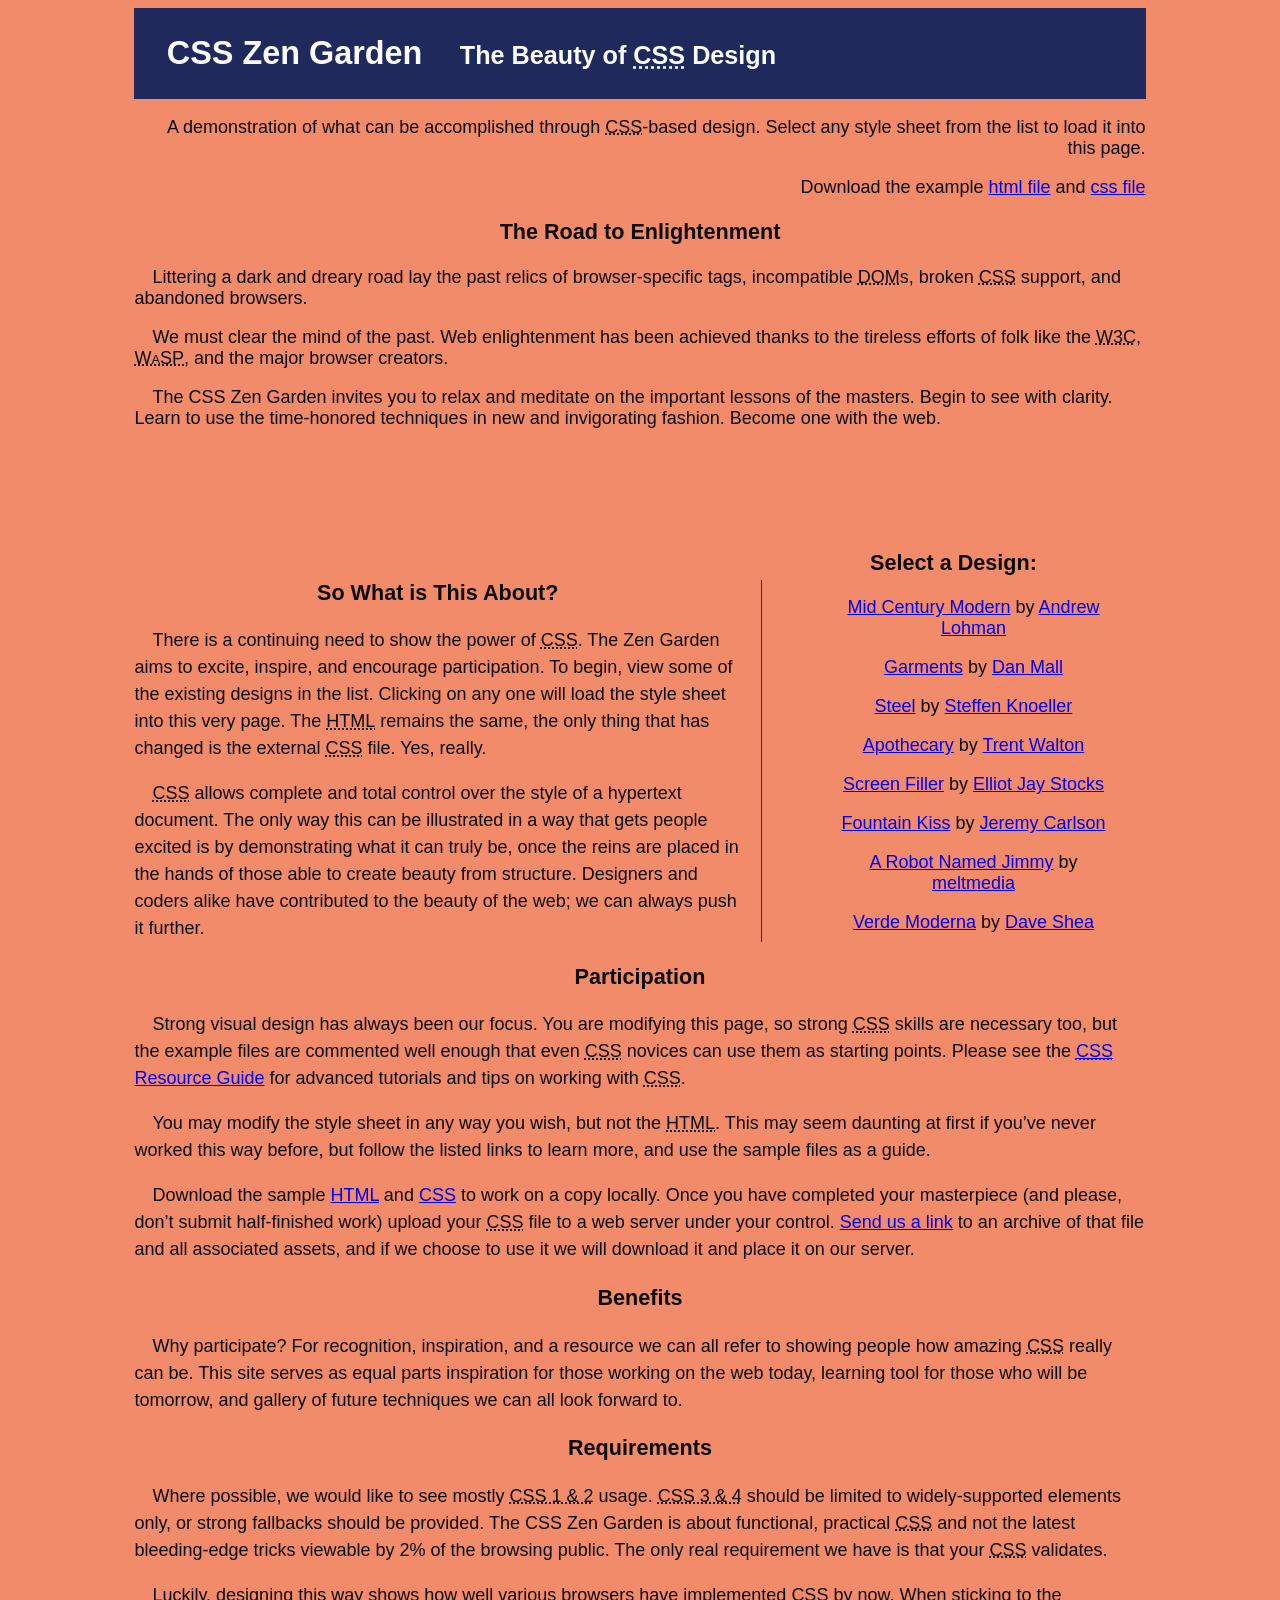
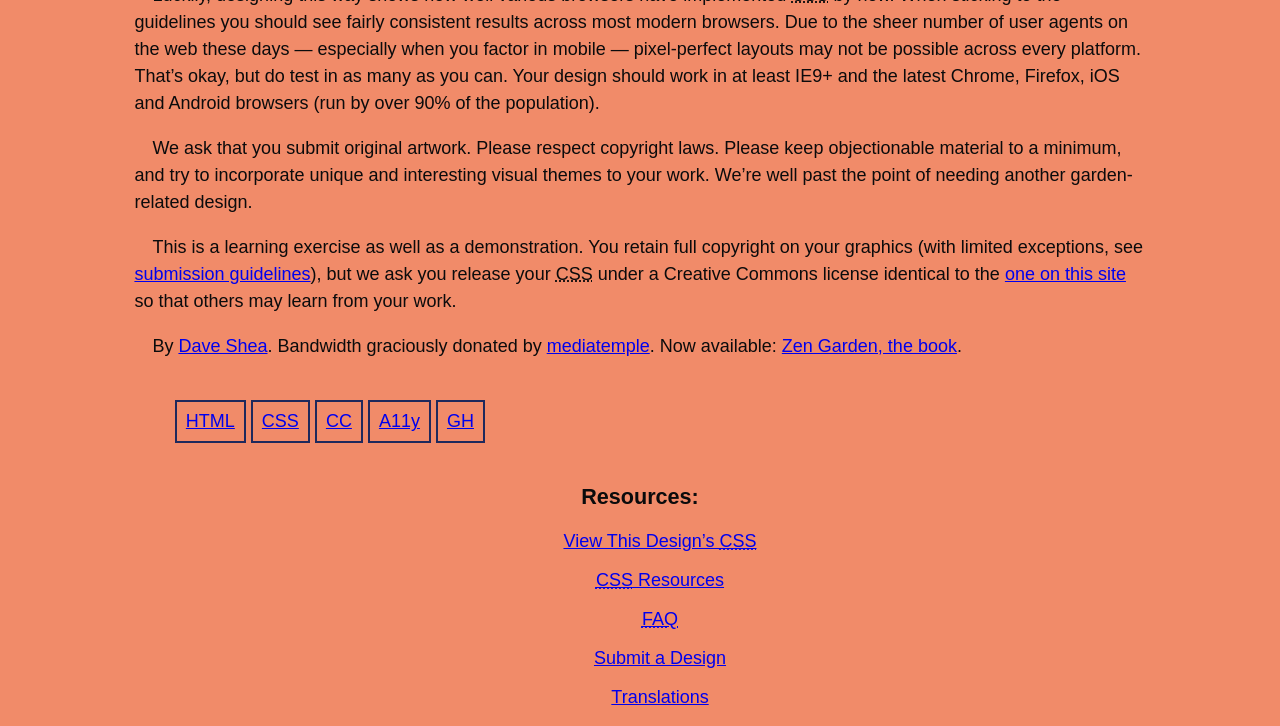
<file: CSS- Posicionamento/index.html>
<!DOCTYPE html>
<html lang="en">
<head>
	<meta charset="utf-8">
	<title>CSS Zen Garden: The Beauty of CSS Design</title>

	<link rel="stylesheet" media="screen" href="style.css?v=8may2013">
	<link rel="alternate" type="application/rss+xml" title="RSS" href="http://www.csszengarden.com/zengarden.xml">

	<meta name="viewport" content="width=device-width, initial-scale=1.0">
	<meta name="author" content="Dave Shea">
	<meta name="description" content="A demonstration of what can be accomplished visually through CSS-based design.">
	<meta name="robots" content="all">


	<!--[if lt IE 9]>
	<script src="script/html5shiv.js"></script>
	<![endif]-->
</head>

<!--



	View source is a feature, not a bug. Thanks for your curiosity and
	interest in participating!

	Here are the submission guidelines for the new and improved csszengarden.com:

	- CSS3? Of course! Prefix for ALL browsers where necessary.
	- go responsive; test your layout at multiple screen sizes.
	- your browser testing baseline: IE9+, recent Chrome/Firefox/Safari, and iOS/Android
	- Graceful degradation is acceptable, and in fact highly encouraged.
	- use classes for styling. Don't use ids.
	- web fonts are cool, just make sure you have a license to share the files. Hosted
	  services that are applied via the CSS file (ie. Google Fonts) will work fine, but
	  most that require custom HTML won't. TypeKit is supported, see the readme on this
	  page for usage instructions: https://github.com/mezzoblue/csszengarden.com/

	And a few tips on building your CSS file:

	- use :first-child, :last-child and :nth-child to get at non-classed elements
	- use ::before and ::after to create pseudo-elements for extra styling
	- use multiple background images to apply as many as you need to any element
	- use the Kellum Method for image replacement, if still needed. http://goo.gl/GXxdI
	- don't rely on the extra divs at the bottom. Use ::before and ::after instead.

		
-->

<body id="css-zen-garden">
<div class="page-wrapper">

	<section class="intro" id="zen-intro">
		<header role="banner">
			<h1>CSS Zen Garden</h1>
			<h2>The Beauty of <abbr title="Cascading Style Sheets">CSS</abbr> Design</h2>
		</header>

		<div class="summary" id="zen-summary" role="article">
			<p>A demonstration of what can be accomplished through <abbr title="Cascading Style Sheets">CSS</abbr>-based design. Select any style sheet from the list to load it into this page.</p>
			<p>Download the example <a href="/examples/index" title="This page's source HTML code, not to be modified.">html file</a> and <a href="/examples/style.css" title="This page's sample CSS, the file you may modify.">css file</a></p>
		</div>

		<div class="preamble" id="zen-preamble" role="article">
			<h3>The Road to Enlightenment</h3>
			<p>Littering a dark and dreary road lay the past relics of browser-specific tags, incompatible <abbr title="Document Object Model">DOM</abbr>s, broken <abbr title="Cascading Style Sheets">CSS</abbr> support, and abandoned browsers.</p>
			<p>We must clear the mind of the past. Web enlightenment has been achieved thanks to the tireless efforts of folk like the <abbr title="World Wide Web Consortium">W3C</abbr>, <abbr title="Web Standards Project">WaSP</abbr>, and the major browser creators.</p>
			<p>The CSS Zen Garden invites you to relax and meditate on the important lessons of the masters. Begin to see with clarity. Learn to use the time-honored techniques in new and invigorating fashion. Become one with the web.</p>
		</div>
	</section>

	<div class="main supporting" id="zen-supporting" role="main">
		<div class="explanation" id="zen-explanation" role="article">
			<h3>So What is This About?</h3>
			<p>There is a continuing need to show the power of <abbr title="Cascading Style Sheets">CSS</abbr>. The Zen Garden aims to excite, inspire, and encourage participation. To begin, view some of the existing designs in the list. Clicking on any one will load the style sheet into this very page. The <abbr title="HyperText Markup Language">HTML</abbr> remains the same, the only thing that has changed is the external <abbr title="Cascading Style Sheets">CSS</abbr> file. Yes, really.</p>
			<p><abbr title="Cascading Style Sheets">CSS</abbr> allows complete and total control over the style of a hypertext document. The only way this can be illustrated in a way that gets people excited is by demonstrating what it can truly be, once the reins are placed in the hands of those able to create beauty from structure. Designers and coders alike have contributed to the beauty of the web; we can always push it further.</p>
		</div>

		<div class="participation" id="zen-participation" role="article">
			<h3>Participation</h3>
			<p>Strong visual design has always been our focus. You are modifying this page, so strong <abbr title="Cascading Style Sheets">CSS</abbr> skills are necessary too, but the example files are commented well enough that even <abbr title="Cascading Style Sheets">CSS</abbr> novices can use them as starting points. Please see the <a href="/pages/resources/" title="A listing of CSS-related resources"><abbr title="Cascading Style Sheets">CSS</abbr> Resource Guide</a> for advanced tutorials and tips on working with <abbr title="Cascading Style Sheets">CSS</abbr>.</p>
			<p>You may modify the style sheet in any way you wish, but not the <abbr title="HyperText Markup Language">HTML</abbr>. This may seem daunting at first if you&#8217;ve never worked this way before, but follow the listed links to learn more, and use the sample files as a guide.</p>
			<p>Download the sample <a href="/examples/index" title="This page's source HTML code, not to be modified.">HTML</a> and <a href="/examples/style.css" title="This page's sample CSS, the file you may modify.">CSS</a> to work on a copy locally. Once you have completed your masterpiece (and please, don&#8217;t submit half-finished work) upload your <abbr title="Cascading Style Sheets">CSS</abbr> file to a web server under your control. <a href="/pages/submit/" title="Use the contact form to send us your CSS file">Send us a link</a> to an archive of that file and all associated assets, and if we choose to use it we will download it and place it on our server.</p>
		</div>

		<div class="benefits" id="zen-benefits" role="article">
			<h3>Benefits</h3>
			<p>Why participate? For recognition, inspiration, and a resource we can all refer to showing people how amazing <abbr title="Cascading Style Sheets">CSS</abbr> really can be. This site serves as equal parts inspiration for those working on the web today, learning tool for those who will be tomorrow, and gallery of future techniques we can all look forward to.</p>
		</div>

		<div class="requirements" id="zen-requirements" role="article">
			<h3>Requirements</h3>
			<p>Where possible, we would like to see mostly <abbr title="Cascading Style Sheets, levels 1 and 2">CSS 1 &amp; 2</abbr> usage. <abbr title="Cascading Style Sheets, levels 3 and 4">CSS 3 &amp; 4</abbr> should be limited to widely-supported elements only, or strong fallbacks should be provided. The CSS Zen Garden is about functional, practical <abbr title="Cascading Style Sheets">CSS</abbr> and not the latest bleeding-edge tricks viewable by 2% of the browsing public. The only real requirement we have is that your <abbr title="Cascading Style Sheets">CSS</abbr> validates.</p>
			<p>Luckily, designing this way shows how well various browsers have implemented <abbr title="Cascading Style Sheets">CSS</abbr> by now. When sticking to the guidelines you should see fairly consistent results across most modern browsers. Due to the sheer number of user agents on the web these days &#8212; especially when you factor in mobile &#8212; pixel-perfect layouts may not be possible across every platform. That&#8217;s okay, but do test in as many as you can. Your design should work in at least IE9+ and the latest Chrome, Firefox, iOS and Android browsers (run by over 90% of the population).</p>
			<p>We ask that you submit original artwork. Please respect copyright laws. Please keep objectionable material to a minimum, and try to incorporate unique and interesting visual themes to your work. We&#8217;re well past the point of needing another garden-related design.</p>
			<p>This is a learning exercise as well as a demonstration. You retain full copyright on your graphics (with limited exceptions, see <a href="/pages/submit/guidelines/">submission guidelines</a>), but we ask you release your <abbr title="Cascading Style Sheets">CSS</abbr> under a Creative Commons license identical to the <a href="http://creativecommons.org/licenses/by-nc-sa/3.0/" title="View the Zen Garden's license information.">one on this site</a> so that others may learn from your work.</p>
			<p role="contentinfo">By <a href="http://www.mezzoblue.com/">Dave Shea</a>. Bandwidth graciously donated by <a href="http://www.mediatemple.net/">mediatemple</a>. Now available: <a href="http://www.amazon.com/exec/obidos/ASIN/0321303474/mezzoblue-20/">Zen Garden, the book</a>.</p>
		</div>

		<footer>
			<a href="http://validator.w3.org/check/referer" title="Check the validity of this site&#8217;s HTML" class="zen-validate-html">HTML</a>
			<a href="http://jigsaw.w3.org/css-validator/check/referer" title="Check the validity of this site&#8217;s CSS" class="zen-validate-css">CSS</a>
			<a href="http://creativecommons.org/licenses/by-nc-sa/3.0/" title="View the Creative Commons license of this site: Attribution-NonCommercial-ShareAlike." class="zen-license">CC</a>
			<a href="http://mezzoblue.com/zengarden/faq/#aaa" title="Read about the accessibility of this site" class="zen-accessibility">A11y</a>
			<a href="https://github.com/mezzoblue/csszengarden.com" title="Fork this site on Github" class="zen-github">GH</a>
		</footer>

	</div>


	<aside class="sidebar" role="complementary">
		<div class="wrapper">

			<div class="design-selection" id="design-selection">
				<h3 class="select">Select a Design:</h3>
				<nav role="navigation">
					<ul>
					<li>
						<a href="/221/" class="design-name">Mid Century Modern</a> by						<a href="http://andrewlohman.com/" class="designer-name">Andrew Lohman</a>
					</li>					<li>
						<a href="/220/" class="design-name">Garments</a> by						<a href="http://danielmall.com/" class="designer-name">Dan Mall</a>
					</li>					<li>
						<a href="/219/" class="design-name">Steel</a> by						<a href="http://steffen-knoeller.de" class="designer-name">Steffen Knoeller</a>
					</li>					<li>
						<a href="/218/" class="design-name">Apothecary</a> by						<a href="http://trentwalton.com" class="designer-name">Trent Walton</a>
					</li>					<li>
						<a href="/217/" class="design-name">Screen Filler</a> by						<a href="http://elliotjaystocks.com/" class="designer-name">Elliot Jay Stocks</a>
					</li>					<li>
						<a href="/216/" class="design-name">Fountain Kiss</a> by						<a href="http://jeremycarlson.com" class="designer-name">Jeremy Carlson</a>
					</li>					<li>
						<a href="/215/" class="design-name">A Robot Named Jimmy</a> by						<a href="http://meltmedia.com/" class="designer-name">meltmedia</a>
					</li>					<li>
						<a href="/214/" class="design-name">Verde Moderna</a> by						<a href="http://www.mezzoblue.com/" class="designer-name">Dave Shea</a>
					</li>					</ul>
				</nav>
			</div>

			<div class="design-archives" id="design-archives">
				<h3 class="archives">Archives:</h3>
				<nav role="navigation">
					<ul>
						<li class="next">
							<a href="/214/page1">
								Next Designs <span class="indicator">&rsaquo;</span>
							</a>
						</li>
						<li class="viewall">
							<a href="/pages/alldesigns/" title="View every submission to the Zen Garden.">
								View All Designs							</a>
						</li>
					</ul>
				</nav>
			</div>

			<div class="zen-resources" id="zen-resources">
				<h3 class="resources">Resources:</h3>
				<ul>
					<li class="view-css">
						<a href="style.css" title="View the source CSS file of the currently-viewed design.">
							View This Design&#8217;s <abbr title="Cascading Style Sheets">CSS</abbr>						</a>
					</li>
					<li class="css-resources">
						<a href="/pages/resources/" title="Links to great sites with information on using CSS.">
							<abbr title="Cascading Style Sheets">CSS</abbr> Resources						</a>
					</li>
					<li class="zen-faq">
						<a href="/pages/faq/" title="A list of Frequently Asked Questions about the Zen Garden.">
							<abbr title="Frequently Asked Questions">FAQ</abbr>						</a>
					</li>
					<li class="zen-submit">
						<a href="/pages/submit/" title="Send in your own CSS file.">
							Submit a Design						</a>
					</li>
					<li class="zen-translations">
						<a href="/pages/translations/" title="View translated versions of this page.">
							Translations						</a>
					</li>
				</ul>
			</div>
		</div>
	</aside>


</div>

<!--

	These superfluous divs/spans were originally provided as catch-alls to add extra imagery.
	These days we have full ::before and ::after support, favour using those instead.
	These only remain for historical design compatibility. They might go away one day.
		
-->
<div class="extra1" role="presentation"></div><div class="extra2" role="presentation"></div><div class="extra3" role="presentation"></div>
<div class="extra4" role="presentation"></div><div class="extra5" role="presentation"></div><div class="extra6" role="presentation"></div>

</body>
</html>
</file>
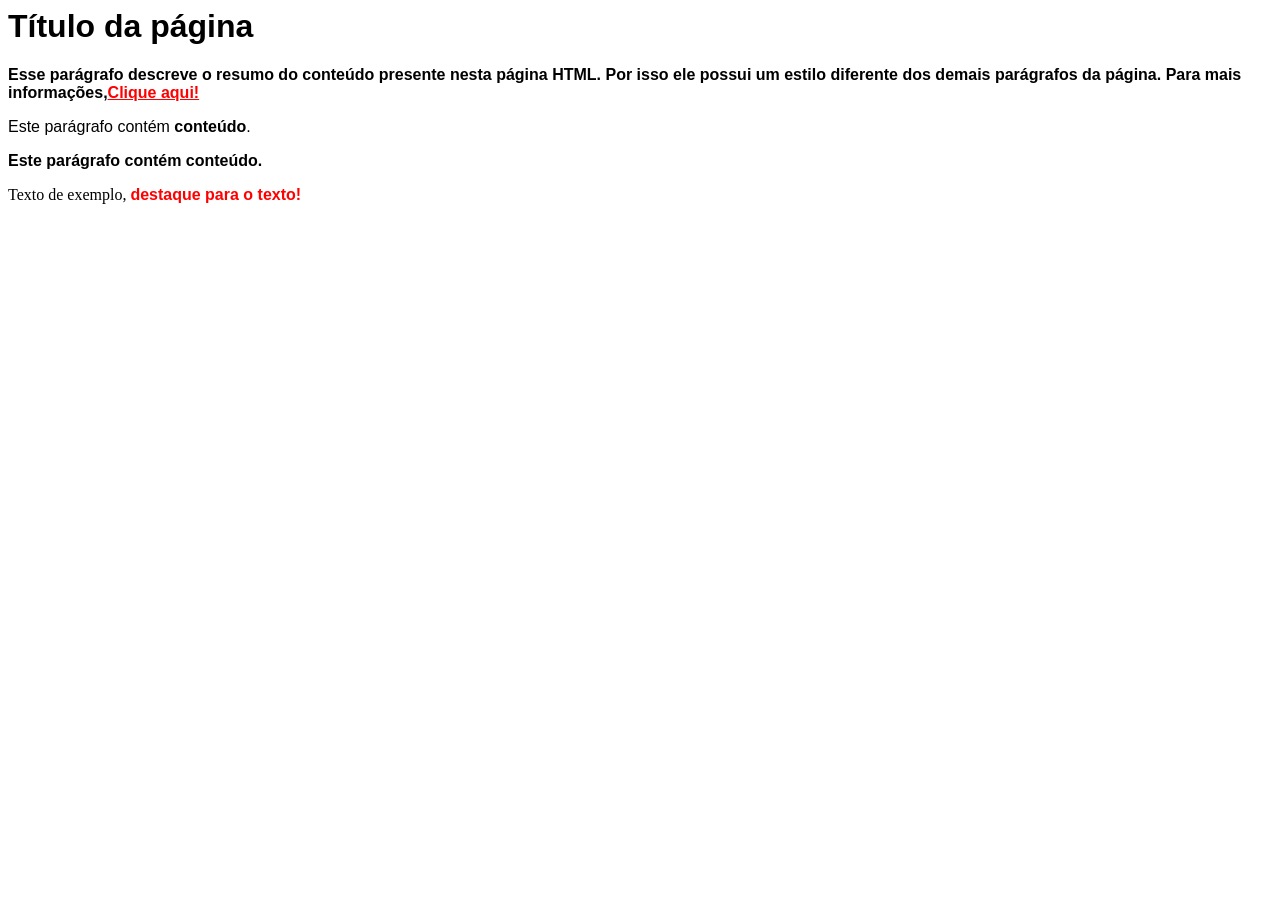
<file: CSS-SELETORES/index.html>
<DOCTYPE html>
<html>
<head>
    <title>Exercícios Seletores</title>
    <link href="style.css" rel="stylesheet" />
</head>
<body>

    <h1 class="destaque">Título da página</h1>
    <p>
        Esse parágrafo descreve o resumo do conteúdo presente nesta página HTML.
        Por isso ele possui um estilo diferente dos demais parágrafos da página.
        Para mais informações,<a href="http://www.google.com">Clique aqui!</a>
    </p>
    <p>
        Este parágrafo contém <strong>conteúdo</strong>.
    </p>
    <p class="destaque">
        Este parágrafo contém conteúdo.
    </p>

    <div>
        Texto de exemplo, <strong class="destaque">destaque para o texto!</strong>
    </div>
</body>
</html>
</file>
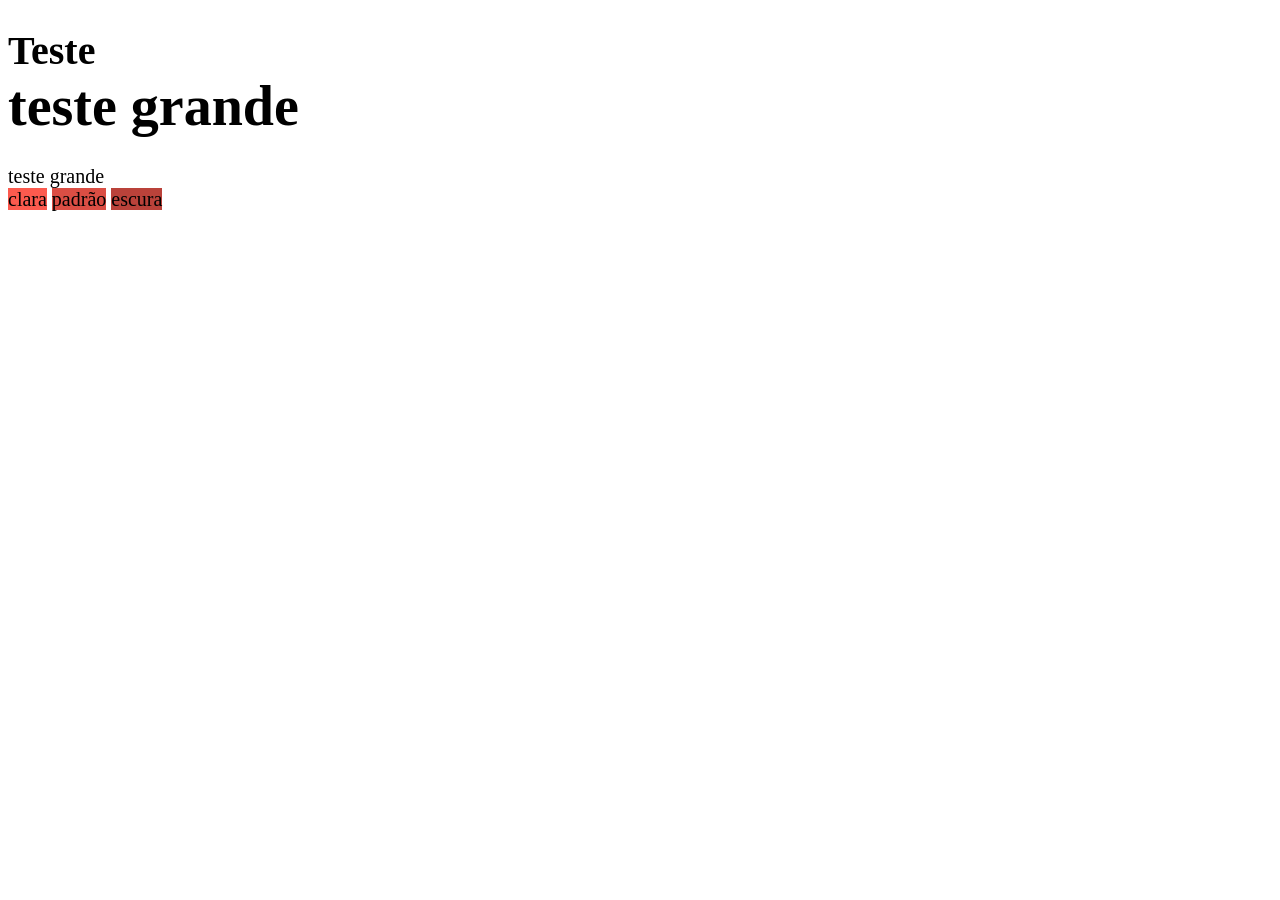
<file: CSS-Unidades de Medida/index.html>
<!DOCTYPE html>
<html>
<head>
    <title>Exercícios Unidades de Medida</title>
    <link href="style.css" rel="stylesheet" />
</head>
<body>
    <h1>
        Teste
        <div class="principal">teste grande</div>
    </h1>

    <div class="secundario">teste grande </div>

    <div>
        <span class="cor-clara">clara</span>
        <span class="cor">padrão</span>
        <span class="cor-escura">escura</span>
    </div>
</body>
</html>
</file>
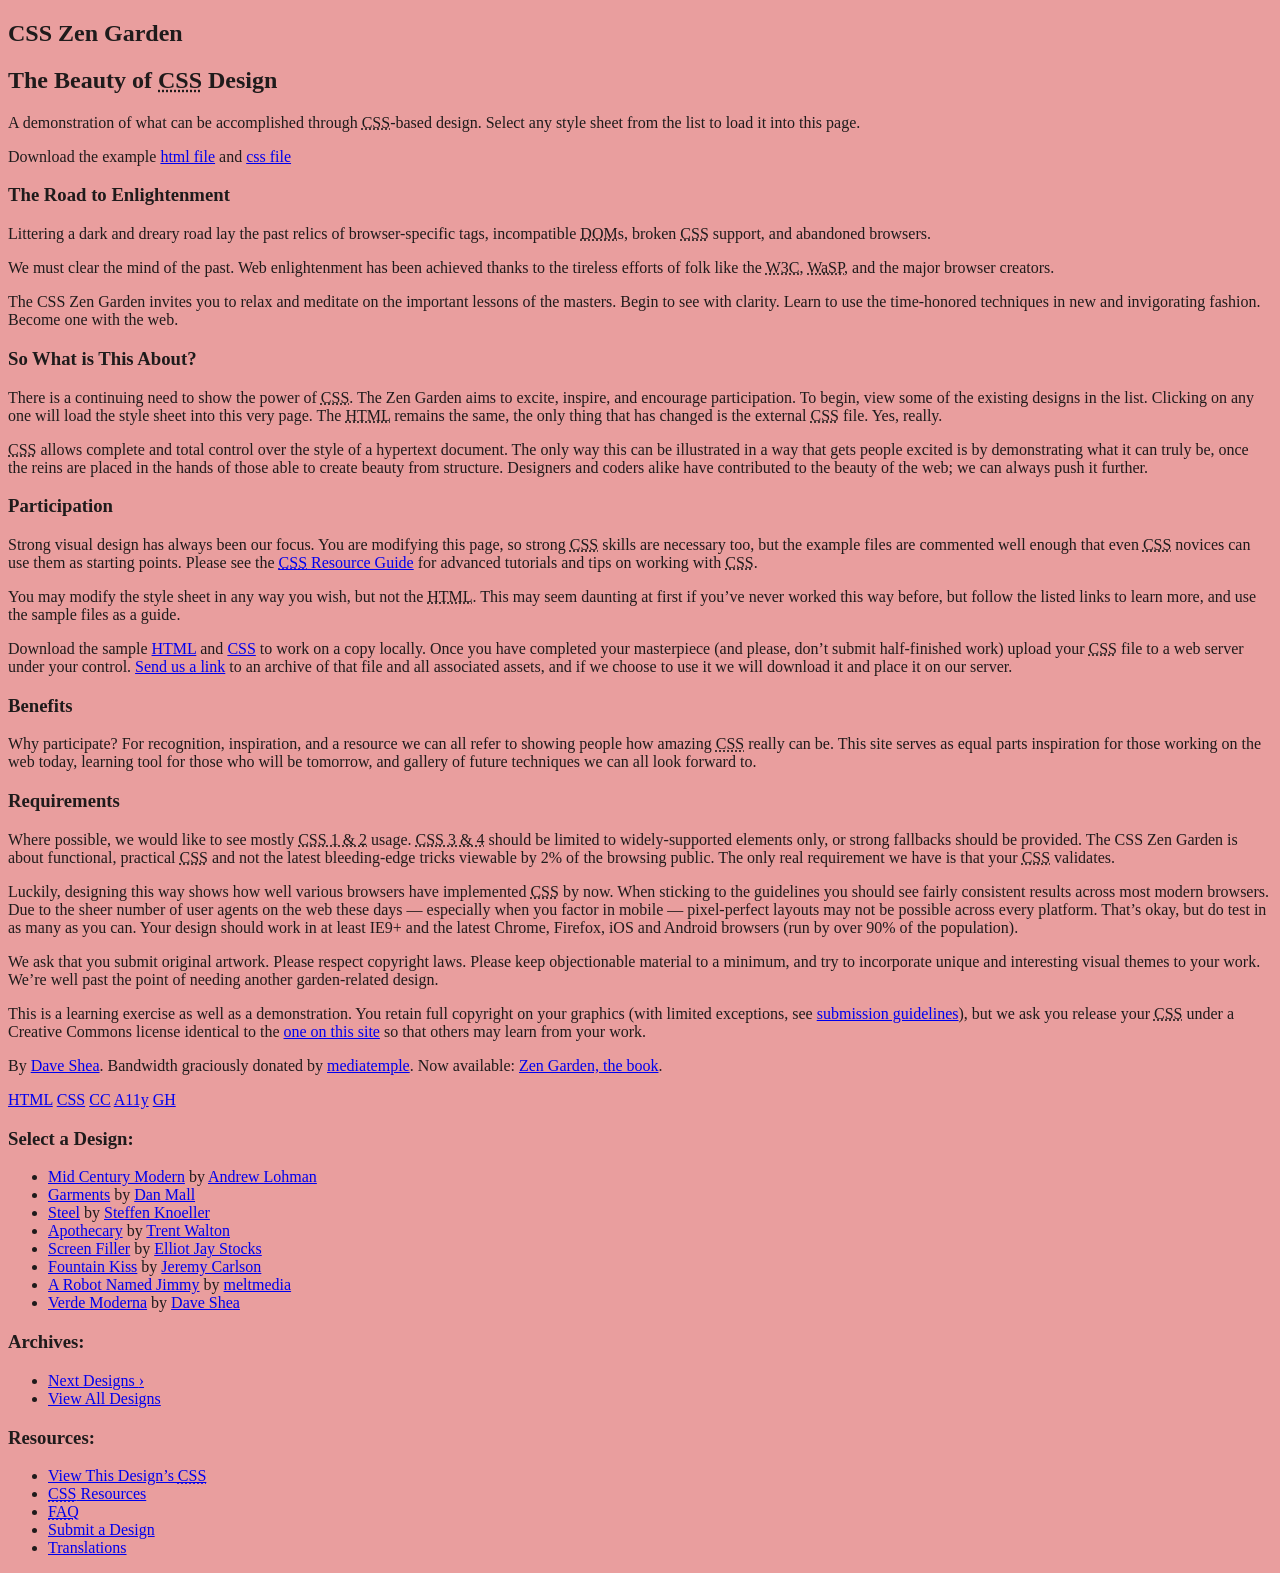
<file: CSS-Zen-Garden/index.html>
<!DOCTYPE html>
<html lang="en">
<head>
	<meta charset="utf-8">
	<title>CSS Zen Garden: The Beauty of CSS Design</title>

	<link rel="stylesheet" media="screen" href="style.css?v=8may2013">
	<link rel="alternate" type="application/rss+xml" title="RSS" href="http://www.csszengarden.com/zengarden.xml">

	<meta name="viewport" content="width=device-width, initial-scale=1.0">
	<meta name="author" content="Dave Shea">
	<meta name="description" content="A demonstration of what can be accomplished visually through CSS-based design.">
	<meta name="robots" content="all">


	<!--[if lt IE 9]>
	<script src="script/html5shiv.js"></script>
	<![endif]-->
</head>

<!--



	View source is a feature, not a bug. Thanks for your curiosity and
	interest in participating!

	Here are the submission guidelines for the new and improved csszengarden.com:

	- CSS3? Of course! Prefix for ALL browsers where necessary.
	- go responsive; test your layout at multiple screen sizes.
	- your browser testing baseline: IE9+, recent Chrome/Firefox/Safari, and iOS/Android
	- Graceful degradation is acceptable, and in fact highly encouraged.
	- use classes for styling. Don't use ids.
	- web fonts are cool, just make sure you have a license to share the files. Hosted
	  services that are applied via the CSS file (ie. Google Fonts) will work fine, but
	  most that require custom HTML won't. TypeKit is supported, see the readme on this
	  page for usage instructions: https://github.com/mezzoblue/csszengarden.com/

	And a few tips on building your CSS file:

	- use :first-child, :last-child and :nth-child to get at non-classed elements
	- use ::before and ::after to create pseudo-elements for extra styling
	- use multiple background images to apply as many as you need to any element
	- use the Kellum Method for image replacement, if still needed. http://goo.gl/GXxdI
	- don't rely on the extra divs at the bottom. Use ::before and ::after instead.

		
-->

<body id="css-zen-garden">
<div class="page-wrapper">

	<section class="intro" id="zen-intro">
		<header role="banner">
			<h1>CSS Zen Garden</h1>
			<h2>The Beauty of <abbr title="Cascading Style Sheets">CSS</abbr> Design</h2>
		</header>

		<div class="summary" id="zen-summary" role="article">
			<p>A demonstration of what can be accomplished through <abbr title="Cascading Style Sheets">CSS</abbr>-based design. Select any style sheet from the list to load it into this page.</p>
			<p>Download the example <a href="/examples/index" title="This page's source HTML code, not to be modified.">html file</a> and <a href="/examples/style.css" title="This page's sample CSS, the file you may modify.">css file</a></p>
		</div>

		<div class="preamble" id="zen-preamble" role="article">
			<h3>The Road to Enlightenment</h3>
			<p>Littering a dark and dreary road lay the past relics of browser-specific tags, incompatible <abbr title="Document Object Model">DOM</abbr>s, broken <abbr title="Cascading Style Sheets">CSS</abbr> support, and abandoned browsers.</p>
			<p>We must clear the mind of the past. Web enlightenment has been achieved thanks to the tireless efforts of folk like the <abbr title="World Wide Web Consortium">W3C</abbr>, <abbr title="Web Standards Project">WaSP</abbr>, and the major browser creators.</p>
			<p>The CSS Zen Garden invites you to relax and meditate on the important lessons of the masters. Begin to see with clarity. Learn to use the time-honored techniques in new and invigorating fashion. Become one with the web.</p>
		</div>
	</section>

	<div class="main supporting" id="zen-supporting" role="main">
		<div class="explanation" id="zen-explanation" role="article">
			<h3>So What is This About?</h3>
			<p>There is a continuing need to show the power of <abbr title="Cascading Style Sheets">CSS</abbr>. The Zen Garden aims to excite, inspire, and encourage participation. To begin, view some of the existing designs in the list. Clicking on any one will load the style sheet into this very page. The <abbr title="HyperText Markup Language">HTML</abbr> remains the same, the only thing that has changed is the external <abbr title="Cascading Style Sheets">CSS</abbr> file. Yes, really.</p>
			<p><abbr title="Cascading Style Sheets">CSS</abbr> allows complete and total control over the style of a hypertext document. The only way this can be illustrated in a way that gets people excited is by demonstrating what it can truly be, once the reins are placed in the hands of those able to create beauty from structure. Designers and coders alike have contributed to the beauty of the web; we can always push it further.</p>
		</div>

		<div class="participation" id="zen-participation" role="article">
			<h3>Participation</h3>
			<p>Strong visual design has always been our focus. You are modifying this page, so strong <abbr title="Cascading Style Sheets">CSS</abbr> skills are necessary too, but the example files are commented well enough that even <abbr title="Cascading Style Sheets">CSS</abbr> novices can use them as starting points. Please see the <a href="/pages/resources/" title="A listing of CSS-related resources"><abbr title="Cascading Style Sheets">CSS</abbr> Resource Guide</a> for advanced tutorials and tips on working with <abbr title="Cascading Style Sheets">CSS</abbr>.</p>
			<p>You may modify the style sheet in any way you wish, but not the <abbr title="HyperText Markup Language">HTML</abbr>. This may seem daunting at first if you&#8217;ve never worked this way before, but follow the listed links to learn more, and use the sample files as a guide.</p>
			<p>Download the sample <a href="/examples/index" title="This page's source HTML code, not to be modified.">HTML</a> and <a href="/examples/style.css" title="This page's sample CSS, the file you may modify.">CSS</a> to work on a copy locally. Once you have completed your masterpiece (and please, don&#8217;t submit half-finished work) upload your <abbr title="Cascading Style Sheets">CSS</abbr> file to a web server under your control. <a href="/pages/submit/" title="Use the contact form to send us your CSS file">Send us a link</a> to an archive of that file and all associated assets, and if we choose to use it we will download it and place it on our server.</p>
		</div>

		<div class="benefits" id="zen-benefits" role="article">
			<h3>Benefits</h3>
			<p>Why participate? For recognition, inspiration, and a resource we can all refer to showing people how amazing <abbr title="Cascading Style Sheets">CSS</abbr> really can be. This site serves as equal parts inspiration for those working on the web today, learning tool for those who will be tomorrow, and gallery of future techniques we can all look forward to.</p>
		</div>

		<div class="requirements" id="zen-requirements" role="article">
			<h3>Requirements</h3>
			<p>Where possible, we would like to see mostly <abbr title="Cascading Style Sheets, levels 1 and 2">CSS 1 &amp; 2</abbr> usage. <abbr title="Cascading Style Sheets, levels 3 and 4">CSS 3 &amp; 4</abbr> should be limited to widely-supported elements only, or strong fallbacks should be provided. The CSS Zen Garden is about functional, practical <abbr title="Cascading Style Sheets">CSS</abbr> and not the latest bleeding-edge tricks viewable by 2% of the browsing public. The only real requirement we have is that your <abbr title="Cascading Style Sheets">CSS</abbr> validates.</p>
			<p>Luckily, designing this way shows how well various browsers have implemented <abbr title="Cascading Style Sheets">CSS</abbr> by now. When sticking to the guidelines you should see fairly consistent results across most modern browsers. Due to the sheer number of user agents on the web these days &#8212; especially when you factor in mobile &#8212; pixel-perfect layouts may not be possible across every platform. That&#8217;s okay, but do test in as many as you can. Your design should work in at least IE9+ and the latest Chrome, Firefox, iOS and Android browsers (run by over 90% of the population).</p>
			<p>We ask that you submit original artwork. Please respect copyright laws. Please keep objectionable material to a minimum, and try to incorporate unique and interesting visual themes to your work. We&#8217;re well past the point of needing another garden-related design.</p>
			<p>This is a learning exercise as well as a demonstration. You retain full copyright on your graphics (with limited exceptions, see <a href="/pages/submit/guidelines/">submission guidelines</a>), but we ask you release your <abbr title="Cascading Style Sheets">CSS</abbr> under a Creative Commons license identical to the <a href="http://creativecommons.org/licenses/by-nc-sa/3.0/" title="View the Zen Garden's license information.">one on this site</a> so that others may learn from your work.</p>
			<p role="contentinfo">By <a href="http://www.mezzoblue.com/">Dave Shea</a>. Bandwidth graciously donated by <a href="http://www.mediatemple.net/">mediatemple</a>. Now available: <a href="http://www.amazon.com/exec/obidos/ASIN/0321303474/mezzoblue-20/">Zen Garden, the book</a>.</p>
		</div>

		<footer>
			<a href="http://validator.w3.org/check/referer" title="Check the validity of this site&#8217;s HTML" class="zen-validate-html">HTML</a>
			<a href="http://jigsaw.w3.org/css-validator/check/referer" title="Check the validity of this site&#8217;s CSS" class="zen-validate-css">CSS</a>
			<a href="http://creativecommons.org/licenses/by-nc-sa/3.0/" title="View the Creative Commons license of this site: Attribution-NonCommercial-ShareAlike." class="zen-license">CC</a>
			<a href="http://mezzoblue.com/zengarden/faq/#aaa" title="Read about the accessibility of this site" class="zen-accessibility">A11y</a>
			<a href="https://github.com/mezzoblue/csszengarden.com" title="Fork this site on Github" class="zen-github">GH</a>
		</footer>

	</div>


	<aside class="sidebar" role="complementary">
		<div class="wrapper">

			<div class="design-selection" id="design-selection">
				<h3 class="select">Select a Design:</h3>
				<nav role="navigation">
					<ul>
					<li>
						<a href="/221/" class="design-name">Mid Century Modern</a> by						<a href="http://andrewlohman.com/" class="designer-name">Andrew Lohman</a>
					</li>					<li>
						<a href="/220/" class="design-name">Garments</a> by						<a href="http://danielmall.com/" class="designer-name">Dan Mall</a>
					</li>					<li>
						<a href="/219/" class="design-name">Steel</a> by						<a href="http://steffen-knoeller.de" class="designer-name">Steffen Knoeller</a>
					</li>					<li>
						<a href="/218/" class="design-name">Apothecary</a> by						<a href="http://trentwalton.com" class="designer-name">Trent Walton</a>
					</li>					<li>
						<a href="/217/" class="design-name">Screen Filler</a> by						<a href="http://elliotjaystocks.com/" class="designer-name">Elliot Jay Stocks</a>
					</li>					<li>
						<a href="/216/" class="design-name">Fountain Kiss</a> by						<a href="http://jeremycarlson.com" class="designer-name">Jeremy Carlson</a>
					</li>					<li>
						<a href="/215/" class="design-name">A Robot Named Jimmy</a> by						<a href="http://meltmedia.com/" class="designer-name">meltmedia</a>
					</li>					<li>
						<a href="/214/" class="design-name">Verde Moderna</a> by						<a href="http://www.mezzoblue.com/" class="designer-name">Dave Shea</a>
					</li>					</ul>
				</nav>
			</div>

			<div class="design-archives" id="design-archives">
				<h3 class="archives">Archives:</h3>
				<nav role="navigation">
					<ul>
						<li class="next">
							<a href="/214/page1">
								Next Designs <span class="indicator">&rsaquo;</span>
							</a>
						</li>
						<li class="viewall">
							<a href="/pages/alldesigns/" title="View every submission to the Zen Garden.">
								View All Designs							</a>
						</li>
					</ul>
				</nav>
			</div>

			<div class="zen-resources" id="zen-resources">
				<h3 class="resources">Resources:</h3>
				<ul>
					<li class="view-css">
						<a href="style.css" title="View the source CSS file of the currently-viewed design.">
							View This Design&#8217;s <abbr title="Cascading Style Sheets">CSS</abbr>						</a>
					</li>
					<li class="css-resources">
						<a href="/pages/resources/" title="Links to great sites with information on using CSS.">
							<abbr title="Cascading Style Sheets">CSS</abbr> Resources						</a>
					</li>
					<li class="zen-faq">
						<a href="/pages/faq/" title="A list of Frequently Asked Questions about the Zen Garden.">
							<abbr title="Frequently Asked Questions">FAQ</abbr>						</a>
					</li>
					<li class="zen-submit">
						<a href="/pages/submit/" title="Send in your own CSS file.">
							Submit a Design						</a>
					</li>
					<li class="zen-translations">
						<a href="/pages/translations/" title="View translated versions of this page.">
							Translations						</a>
					</li>
				</ul>
			</div>
		</div>
	</aside>


</div>

<!--

	These superfluous divs/spans were originally provided as catch-alls to add extra imagery.
	These days we have full ::before and ::after support, favour using those instead.
	These only remain for historical design compatibility. They might go away one day.
		
-->
<div class="extra1" role="presentation"></div><div class="extra2" role="presentation"></div><div class="extra3" role="presentation"></div>
<div class="extra4" role="presentation"></div><div class="extra5" role="presentation"></div><div class="extra6" role="presentation"></div>

</body>
</html>
</file>
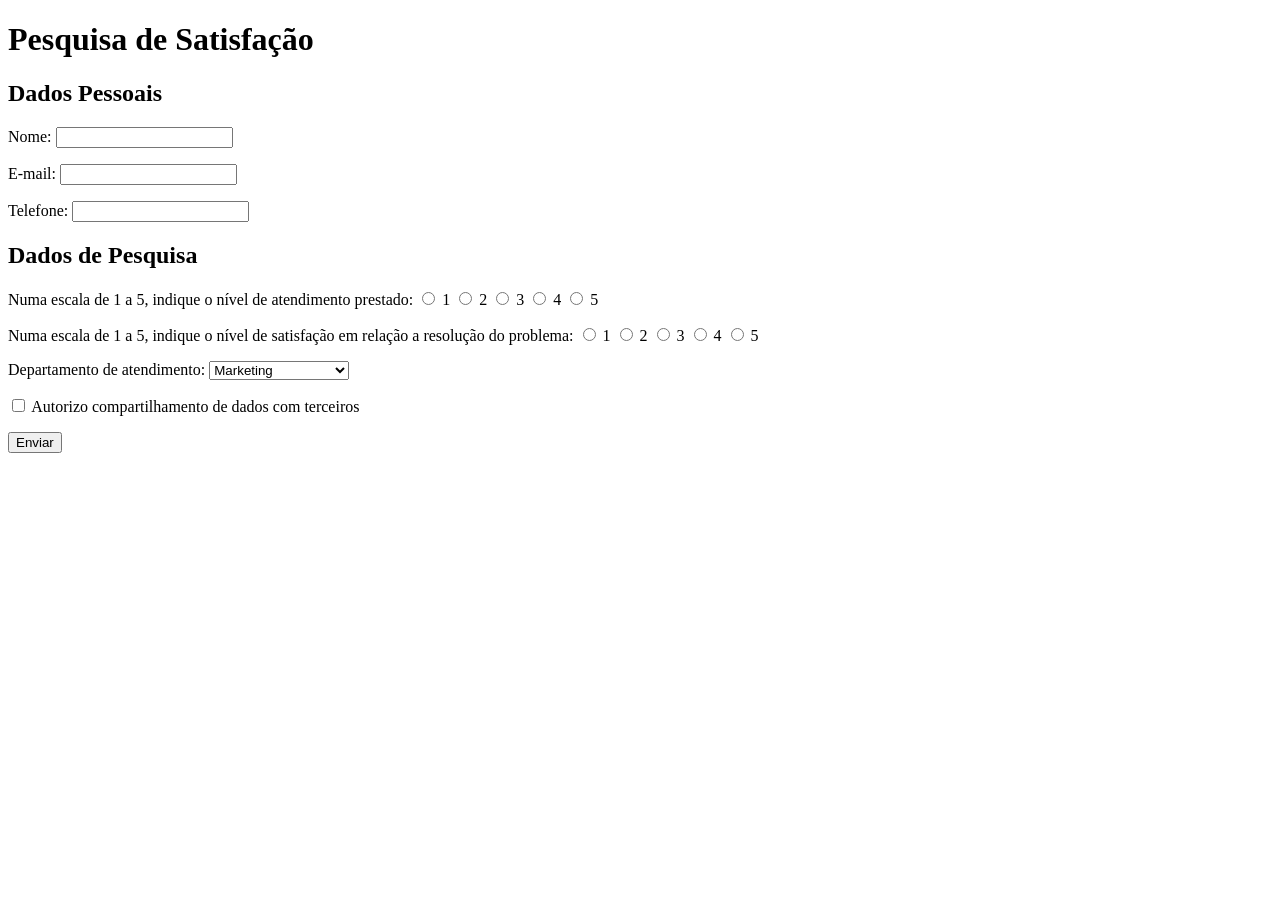
<file: formulario.html>
<!DOCTYPE html>
<head>
    <title>Formulário de pesquisa</title>
</head>
<body>
    <h1>Pesquisa de Satisfação</h1>
    <form method="Post" action="processar-pesquisa.html">
        <section>
            <h2>Dados Pessoais</h2>
            <p>
                <label for="nome">Nome: </label>
                <input type="text" id="nome"/>
            </p>
            <p>
                <label for="email">E-mail: </label>
                <input type="email" id="email"/>
            </p>
            <p>
                <label for="telefone">Telefone: </label>
                <input type="tel" id="telefone"/>
            </p>
        </section>
        <section>
            <h2>Dados de Pesquisa</h2>
            <p>Numa escala de 1 a 5, indique o nível de atendimento prestado:
                <input type="radio" id="1" name="nível-atendimento"/>
                <label for="1">1</label>
                <input type="radio" id="2" name="nível-atendimento"/>
                <label for="2">2</label>
                <input type="radio" id="3" name="nível-atendimento"/>
                <label for="3">3</label>
                <input type="radio" id="4" name="nível-atendimento"/>
                <label for="4">4</label>
                <input type="radio" id="5" name="nível-atendimento"/>
                <label for="5">5</label>
                
            </p>
            <p>
                Numa escala de 1 a 5, indique o nível de satisfação em relação a resolução do problema:
                <input type="radio" id="1" name="nível-resolução"/>
                <label for="1">1</label>
                <input type="radio" id="2" name="nível-resolução"/>
                <label for="2">2</label>
                <input type="radio" id="3" name="nível-resolução"/>
                <label for="3">3</label>
                <input type="radio" id="4" name="nível-resolução"/>
                <label for="4">4</label>
                <input type="radio" id="5" name="nível-resolução"/>
                <label for="5">5</label>
            </p>
            <p>
                <label for="departamento">Departamento de atendimento: </label>
                <select>
                    <option>Marketing</option>
                    <option>Financeiro</option>
                    <option>Comercial</option>
                    <option>Logística</option>
                    <option>Recursos Humanos</option>
                </select>
            </p>
            <p>
                <input type="checkbox" id="compartilhar-dados" />
                <label for="compartilhar-dados">Autorizo compartilhamento de dados com terceiros</label>
            </p>
        </section>
        <input type="submit" value="Enviar" />
    </form>
</body>
</html>
</file>
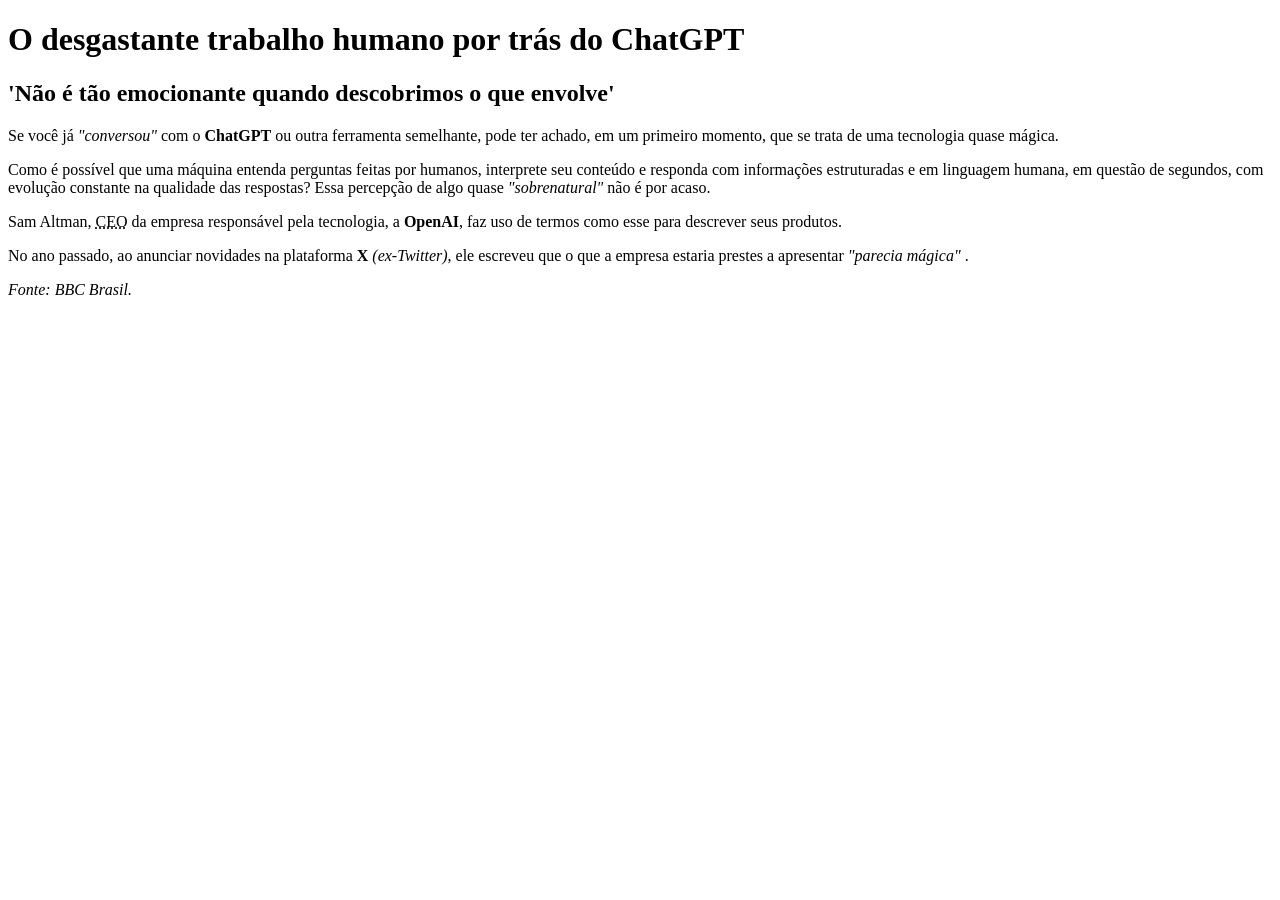
<file: noticia.html>
<!DOCTYPe html>
<html>
    <head>
        <title>Meu Portal de Notícias</title>
    </head>
    <body>
        <h1>O desgastante trabalho humano por trás do ChatGPT</h1>
        <h2>'Não é tão emocionante quando descobrimos o que envolve'</h2>
        <p>
            Se você já <em>"conversou"</em>  com o <strong>ChatGPT</strong> ou outra ferramenta semelhante, 
            pode ter achado, em um primeiro momento, que se trata de uma tecnologia quase mágica.
        </p>
        <p>
            Como é possível que uma máquina entenda perguntas feitas por humanos, 
            interprete seu conteúdo e responda com informações estruturadas e em linguagem humana,
            em questão de segundos, com evolução constante na qualidade das respostas? 
            Essa percepção de algo quase <em>"sobrenatural"</em>  não é por acaso.
        </p>
        <p>
            Sam Altman, <abbr title="Chief Executive Officer, diretor executivo ">CEO</abbr> 
            da empresa responsável pela tecnologia, a <strong>OpenAI</strong>, 
            faz uso de termos como esse para descrever seus produtos.
        </p>
        <p>
            No ano passado, ao anunciar novidades na plataforma <strong>X</strong> <em>(ex-Twitter)</em>, 
            ele escreveu que o que a empresa estaria prestes a apresentar <em>"parecia mágica"</em> .
        </p>
        <p>
            <em>Fonte: BBC Brasil.</em>
        </p>
    </body>
</html>
</file>
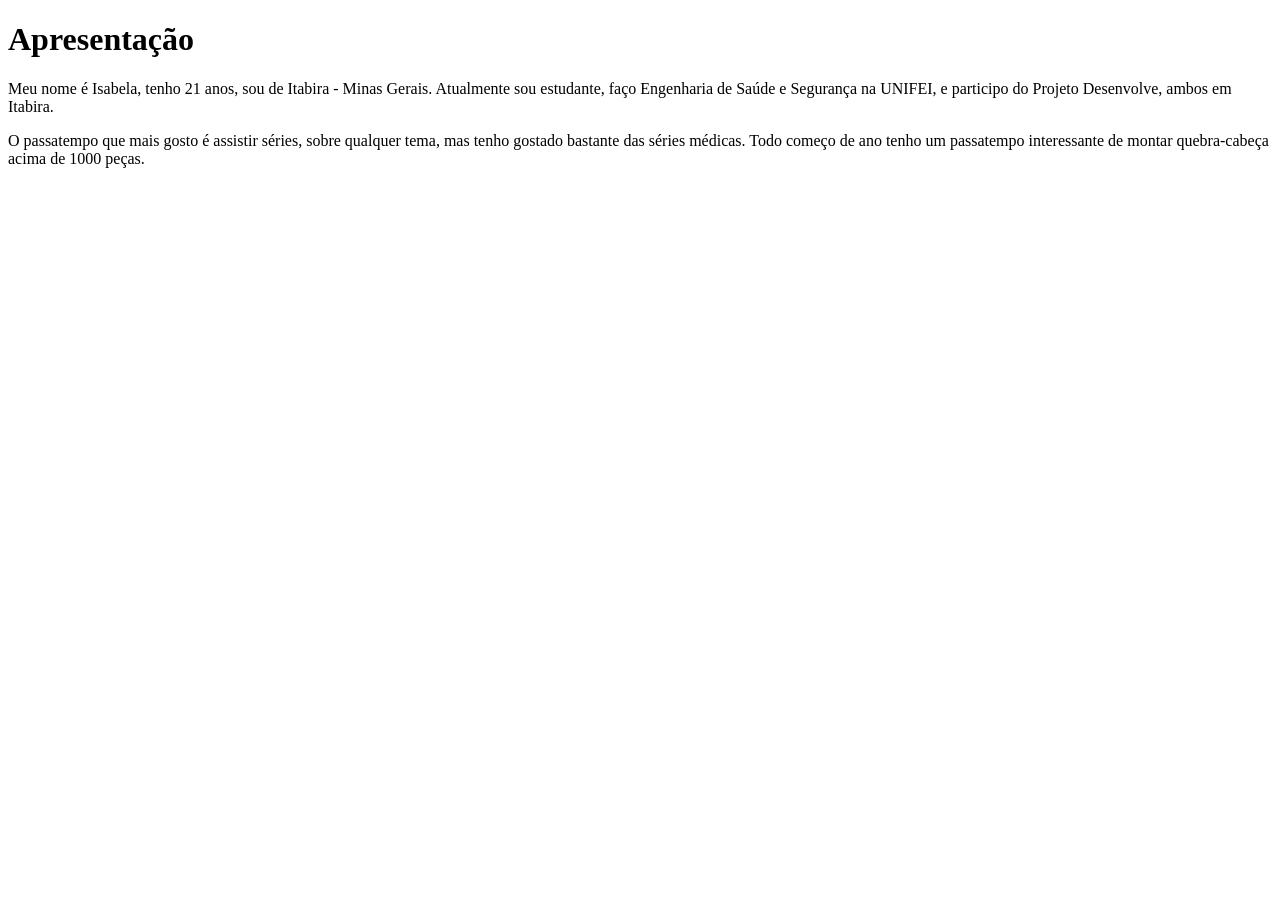
<file: pagina.html>
<!DOCTYPe html>
<html>
    <head>
        <title>Apresentação</title>
    </head>
    <body>
        <h1>Apresentação</h1>
        <p>
            Meu nome é Isabela, tenho 21 anos, sou de Itabira - Minas Gerais. 
            Atualmente sou estudante, faço Engenharia de Saúde e Segurança na UNIFEI, 
            e participo do Projeto Desenvolve, ambos em Itabira. 
        </p>
        <p>
            O passatempo que mais gosto é assistir séries, sobre qualquer tema, mas tenho 
            gostado bastante das séries médicas. Todo começo de ano tenho um passatempo 
            interessante de montar quebra-cabeça acima de 1000 peças. 
        </p>
    </body>
</html>
</file>
<file: CSS- Posicionamento/style.css>
.Principal { color: #0ae01c; }
.background { color: #3a48ca;}
.Fashion-3-hex { color: #34bfb1; }
.Fashion-4-hex { color: #23b3a0; }
.destaque { color: #f20716 }

html {
    background: #f18b69;
    color: #0b0b0c;

    font-size: 18px;
    font-family: Helvetica, sans-serif;
}

p {
    text-indent: 1em;
}

h1,h2,h3 {
    text-align: center;
}

h1 {font-size: 1.8rem;}
h2 {font-size: 1.4rem;}
h3 {font-size: 1.2rem;}

.summary {text-align: right;}
.main p {line-height: 1.5;}

abbr {font-variant: small-caps;}

/*
O foco dessa atividade será reposicionar os elementos da nossa página!
1. Defina o elemento .page-wrapper como referência para posicionamento.
2. Faça com que o painel .explanation ocupe 60% da largura disponível, mas crie um espaçamento a direita de 35% utilizando margin .
    - Adicione uma borda à direita do painel de 1px, com a cor #1f295c
    - Adicione um espaçamento interno de 2% no lado direito do painel.
3. Agora mova o menu de designs para a direita da página, ocupando o espaço em branco deixado pelo elemento .explanation 
    - Faça-o iniciar na parte superior da página, após a parte de introdução (por exemplo, aplicando top: 560px ).
    - Faça-o iniciar após o elemento .explanation (por exemplo, aplicando left: 62% ).
    - Adicione um espaçamento interno horizontal de 2% no menu para centralizá-lo.
*/

.page-wrapper {
    position: relative;
}

.explanation {
    width: 60%;
    border-right: #1f295c solid 1px;
    padding-right: 2%;
}

#design-selection {
    position: absolute;
    top: 520px;
    left: 62%;
    padding-left: 1%;
    padding-right: 1%;
}

.main footer {
    margin: 4%;
}

.main footer a {
    border: solid 2px #1f295c;
    padding: 0.5em;
    display: inline-block;
}

aside ul {
    list-style-type: none;
}

aside ul li {
    margin: 1em;
    text-align: center;
}


.page-wrapper {
    width: 80%;
    max-width: 1280px;
    margin: auto;
}

#zen-intro {
    height: 550px;
}

#design-archives {
    display: none;
}

#zen-intro header {
    background-color: #1f295c;
    color:#fbfcfd
}

#zen-intro header h1, #zen-intro header h2 {
    display: inline-block;
}

#zen-intro header h1 {
    margin-left: 1em;
    margin-right: 1em;
}
</file>
<file: CSS-SELETORES/style.css>
/*
1. Implemente um código CSS para mudar as cores dos links de uma página. 
A cor padrão do link deverá ser vermelha (red) e deverá mudar para limão (lemon) 
quando sobreposta pelo mouse.
*/
a {
    color: red;
}

a:hover {
    color: lime 
}

/*
2. Implemente um código CSS que irá customizar os parágrafos da seguinte forma: 
Parágrafos em geral terão a fonte Arial.
Parágrafos declarados logo após h1 ficarão em negrito.
*/
p {
    font-family: 'Arial';
}

h1 + p {
    font-weight: bold;
}

/*
3. Implemente um código CSS para estilizar a classe '.destaque' da seguinte forma:
Por padrão, utilizará a fonte Arial.
Se atribuída a um parágrafo, ficará em negrito.
Se atribuída a um <strong> , ficará em vermelho.
*/
.destaque {
    font-family: Arial;
}

p.destaque {
    font-weight: bold;
}

strong.destaque {
    color:red
}
</file>
<file: CSS-Unidades de Medida/style.css>
/*
1. Analise o código CSS abaixo e calcule em pixels o tamanho da fonte dos elementos:
a. h1     b. .principal     c. .secundário
*/
html {font-size:20px;}
html h1 {font-size: 2rem;} /* 2 * 20 = 40px */
h1>.principal {font-size: 1.4em;} /* 1.4 * 40 = 56px */
html.secundario {font-size: 1.4rem;} /* 1.4 * 20 = 28px */


/*
2. Dada a cor definida no formato RGB rgb(219, 78, 68), calcule duas possíveis variações,
uma 15% mais clara, outra 15% mais escura. Coloque as cores lado-a-lado e compare os resultados.
*/

.cor {
    background: rgb(219, 78, 68);
}

.cor-clara {
    background: rgb(252, 90, 78);
}

.cor-escura {
    background: rgb( 186, 66, 58)
}
</file>
<file: CSS-Zen-Garden/style.css>
/* Color Theme Swatches in Hex */

.Principal { color: #0ae01c; }
.background { color: #3a48ca;}
.Fashion-3-hex { color: #34bfb1; }
.Fashion-4-hex { color: #23b3a0; }
.destaque { color: #f20716 }


html {
    background: #e99e9e;
    color: #1f1b1b;
}
</file>
